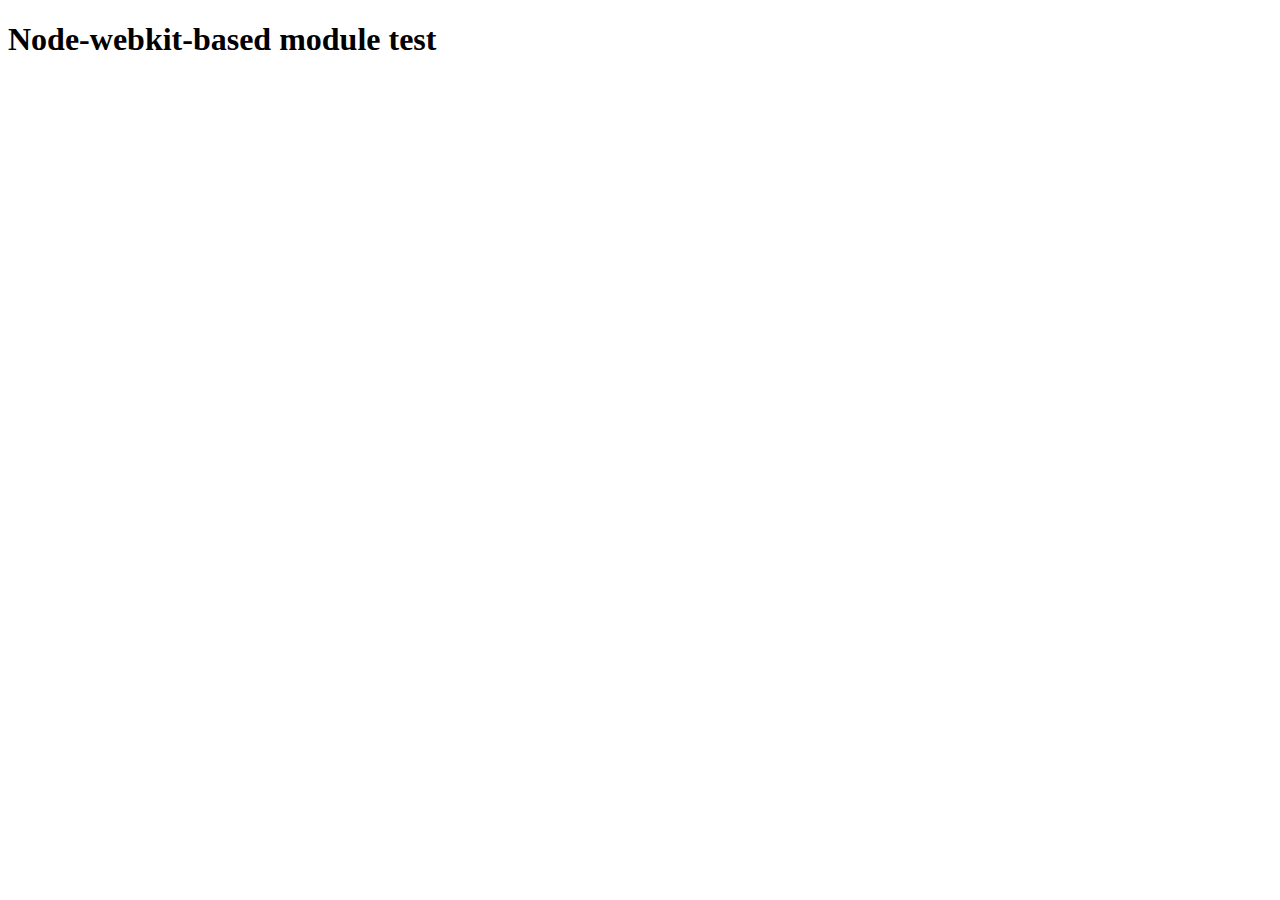
<file: login/node_modules/@mapbox/node-pre-gyp/lib/util/nw-pre-gyp/index.html>
<!doctype html>
<html>
<head>
<meta charset="utf-8">
<title>Node-webkit-based module test</title>
<script>
function nwModuleTest(){
   var util = require('util');
   var moduleFolder = require('nw.gui').App.argv[0];
   try {
      require(moduleFolder);
   } catch(e) {
      if( process.platform !== 'win32' ){
         util.log('nw-pre-gyp error:');
         util.log(e.stack);
      }
      process.exit(1);
   }
   process.exit(0);
}
</script>
</head>
<body onload="nwModuleTest()">
<h1>Node-webkit-based module test</h1>
</body>
</html>
</file>
